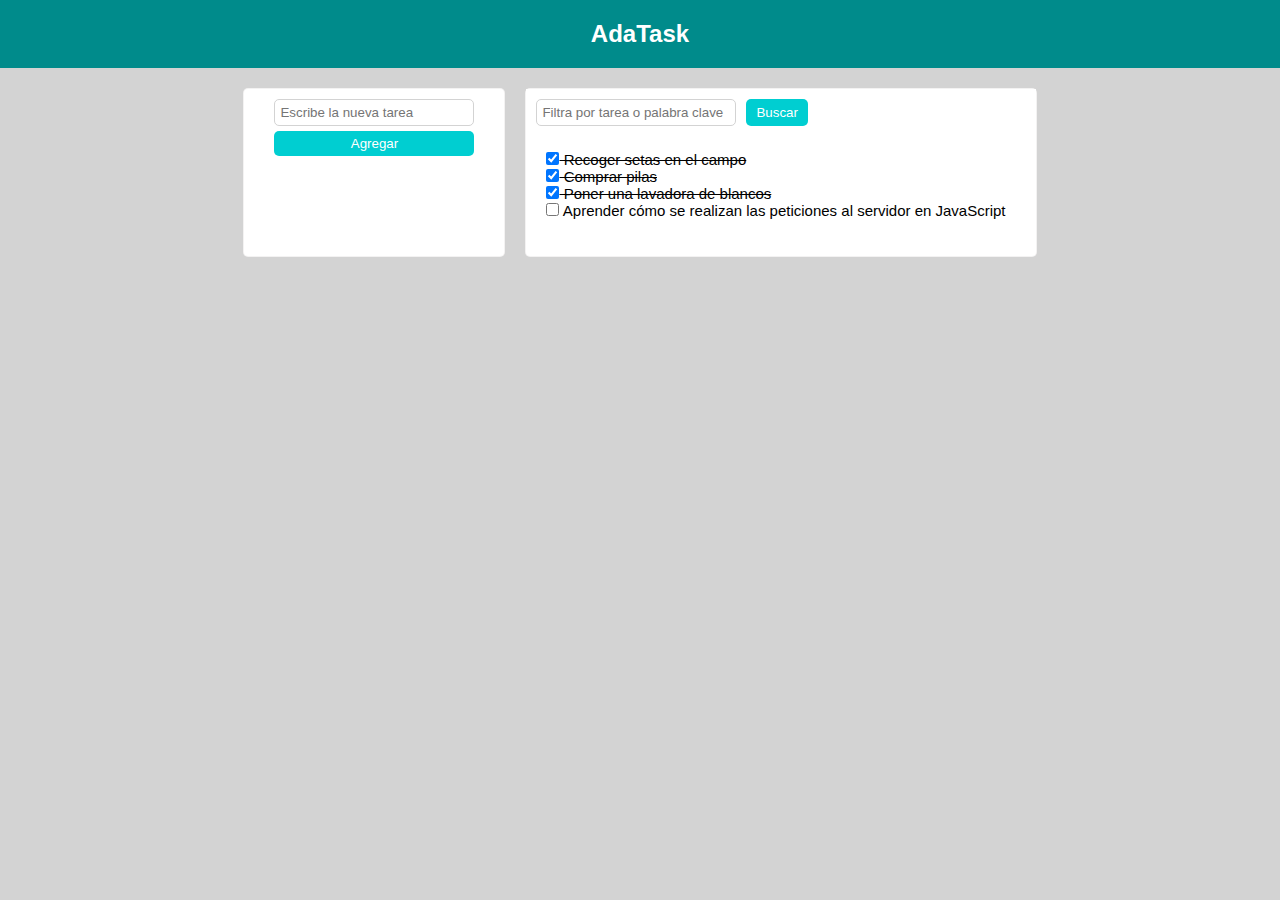
<file: Adatask/index.html>
<!DOCTYPE html>
<html lang="es">
  <head>
    <meta charset="UTF-8">
    <meta name="viewport" content="width=device-width, initial-scale=1.0">
    <link rel="stylesheet" href="./css/main.css">
    <title>AdaTask</title>
  </head>
  <body class="background">
    <header class="header">
      <h2 class="title">AdaTask</h2>
    </header>
    <section class="main-blocks">
      <div class="first-block">
        <input type="text" class="js_add input-add" placeholder="Escribe la nueva tarea">
        <button class="btn-add">Agregar</button>
      </div>
      <section class="list_container">
        <div class="second-block">
          <input class="input-search" type="text" placeholder="Filtra por tarea o palabra clave">
          <button class="js_search btn-search">Buscar</button>
        </div>
        <div>
          <ul class="task-ul"></ul>
        </div>
      </section>
    </section>
    <script src="./js/main.js"></script>
  </body>
</html>
</file>
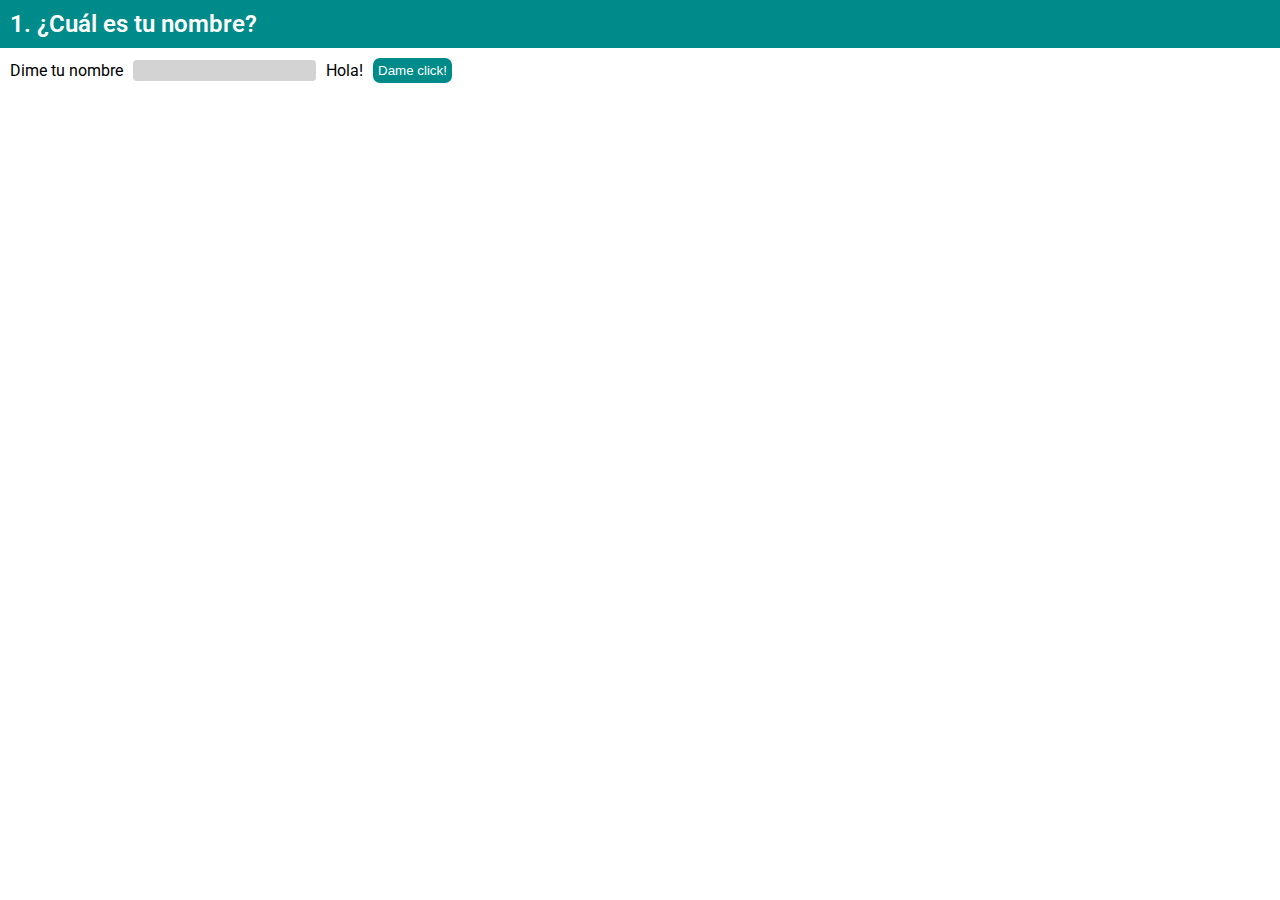
<file: 2.2 Eventos/2.2.2 Ejercicio 1 - Nombre/index.html>
<!DOCTYPE html>
<html lang="es">
  <head>
    <meta charset="UTF-8">
    <meta name="viewport" content="width=device-width, initial-scale=1.0">
    <title>Ejercicio 1 (2.2.2)</title>
    <link rel="stylesheet" href="./css/main.css"/>
    <link rel="preconnect" href="https://fonts.googleapis.com">
    <link rel="preconnect" href="https://fonts.gstatic.com" crossorigin>
    <link href="https://fonts.googleapis.com/css2?family=Roboto:ital,wght@0,100;0,300;0,400;0,500;0,700;0,900;1,100;1,300;1,400;1,500;1,700;1,900&display=swap" rel="stylesheet">
  </head>
  <body>
    <header class="header">
        <h2 class="title">1. ¿Cuál es tu nombre?</h2>
    </header>
    <form class="form">
      <label>Dime tu nombre</label>
      <input class="bar js_nameInput" type="text" name="name" id="name">
      <p class="hola js_hola">Hola!</p>
      <button class="button js_btn">Dame click!</button>
    </form>
    <script src="./js/main.js"></script>
  </body>
</html>
</file>
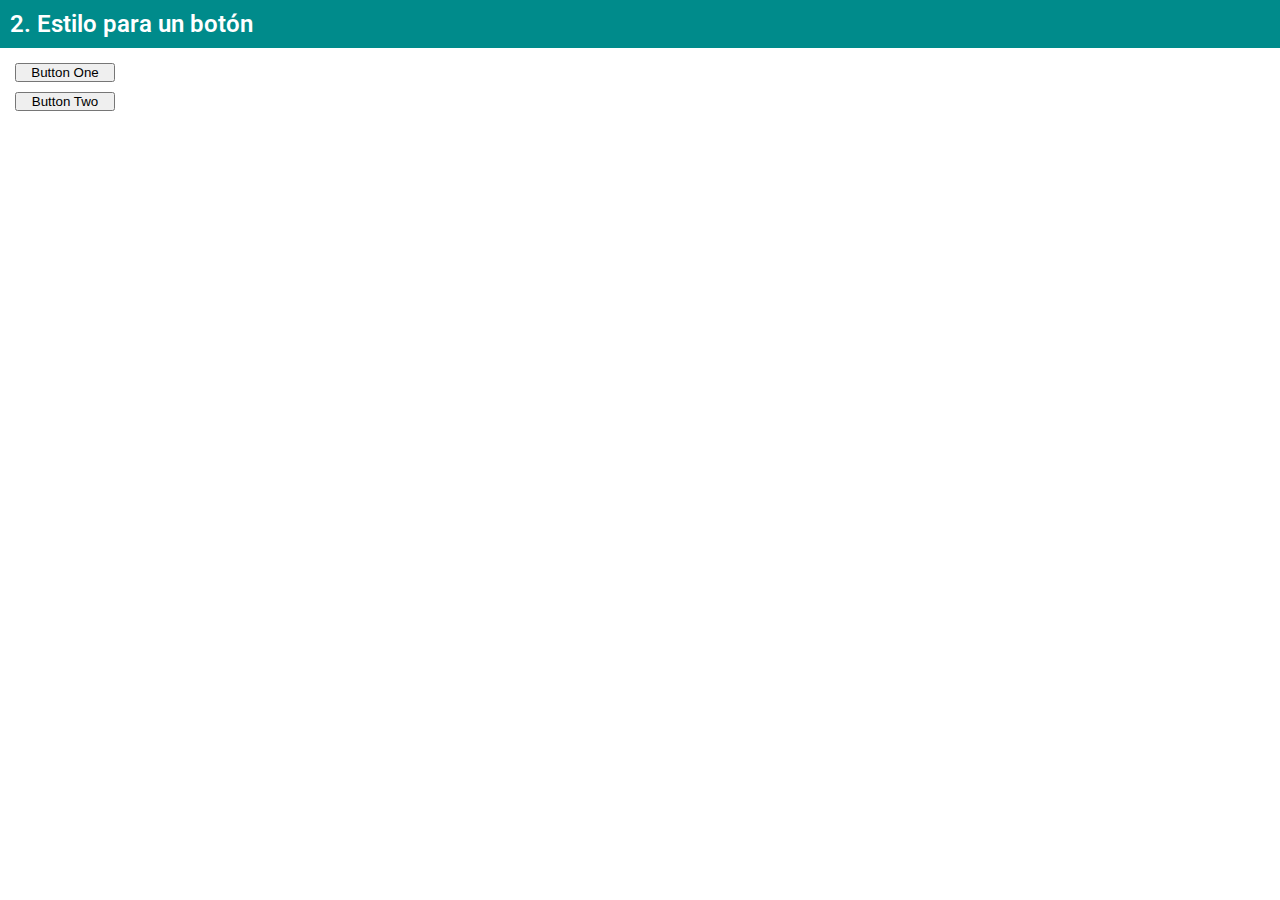
<file: 2.2 Eventos/2.2.3 Ejercicio 2 - Button/index.html>
<!DOCTYPE html>
<html lang="es">
  <head>
    <meta charset="UTF-8">
    <meta name="viewport" content="width=device-width, initial-scale=1.0">
    <link rel="stylesheet" href="./css/main.css">
    <link rel="preconnect" href="https://fonts.googleapis.com">
    <link rel="preconnect" href="https://fonts.gstatic.com" crossorigin>
    <link href="https://fonts.googleapis.com/css2?family=Roboto:ital,wght@0,100;0,300;0,400;0,500;0,700;0,900;1,100;1,300;1,400;1,500;1,700;1,900&display=swap" rel="stylesheet">
    <title>Ejercicio 2 (2.2.3)</title>
  </head>
  <body>
    <header class="header">
      <h2 class="title">2. Estilo para un botón</h2>
    </header>
    <main class="style">
      <button class="js_buttonOne">Button One</button>
      <button class="js_buttonTwo">Button Two</button>
    </main>
    <script src="./js/main.js"></script>
  </body>
</html>
</file>
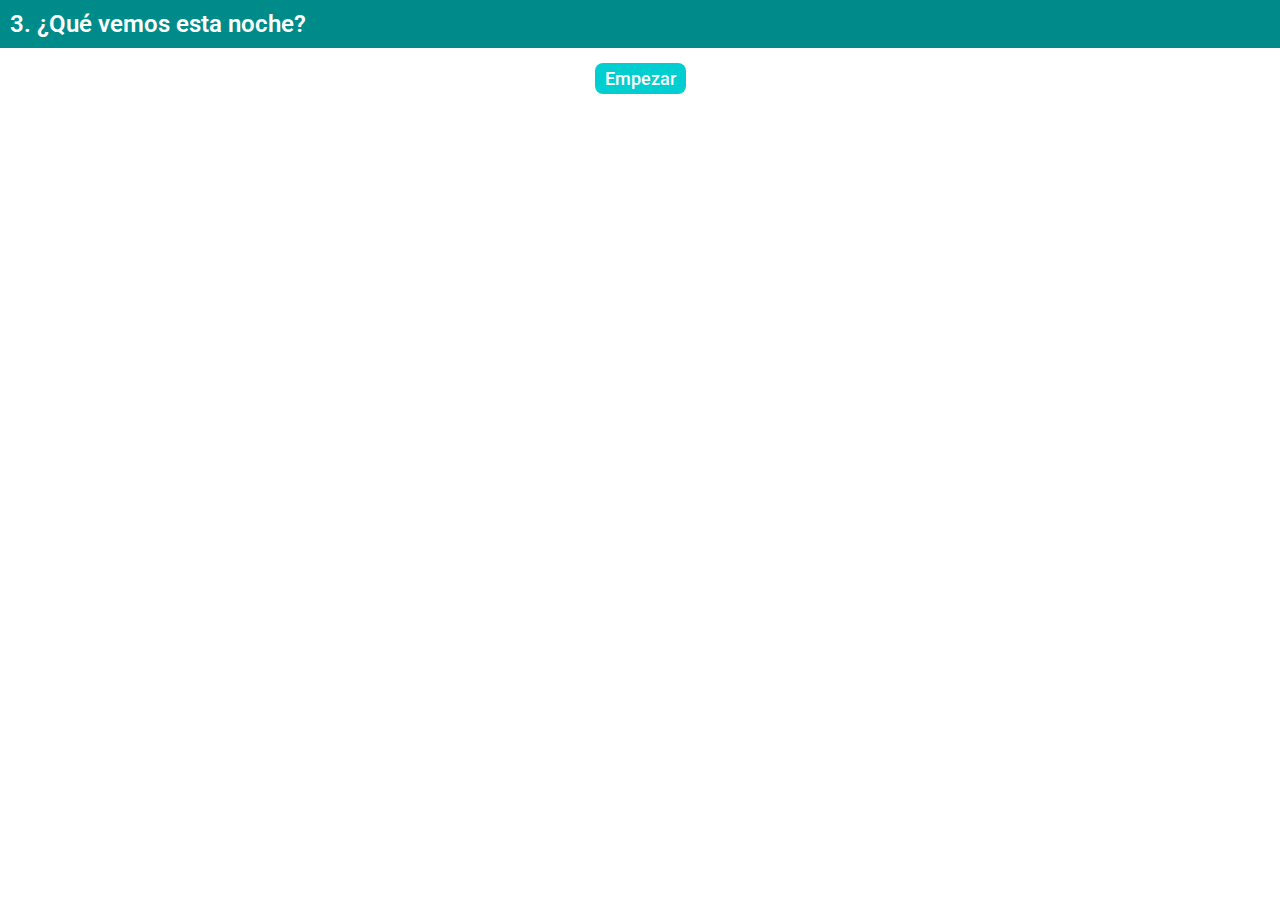
<file: 2.2 Eventos/2.2.3 Ejercicio 3 - Peliculas/index.html>
<!DOCTYPE html>
<html lang="es">
  <head>
    <meta charset="UTF-8">
    <meta name="viewport" content="width=device-width, initial-scale=1.0">
    <link rel="stylesheet" href="./css/main.css">
    <link rel="preconnect" href="https://fonts.googleapis.com">
    <link rel="preconnect" href="https://fonts.gstatic.com" crossorigin>
    <link href="https://fonts.googleapis.com/css2?family=Roboto:ital,wght@0,100;0,300;0,400;0,500;0,700;0,900;1,100;1,300;1,400;1,500;1,700;1,900&display=swap" rel="stylesheet">
    <title>Ejercicio 3 (2.2.3)</title>
  </head>
  <body>
    <header class="header">
      <h2 class="title">3. ¿Qué vemos esta noche?</h2>
    </header>
    <div class="style">
      <button class="empezar js_button">Empezar</button>
      <ul class="list js_ul">
        <li class="peli1"></li>
        <li class="peli2"></li>
        <li class="peli3"></li>
        <li class="peli4"></li>
        <li class="peli5"></li>
      </ul>
      <p class="text js_text"></p>
    </div>
    <script src="./js/main.js"></script>
  </body>
</html>
</file>
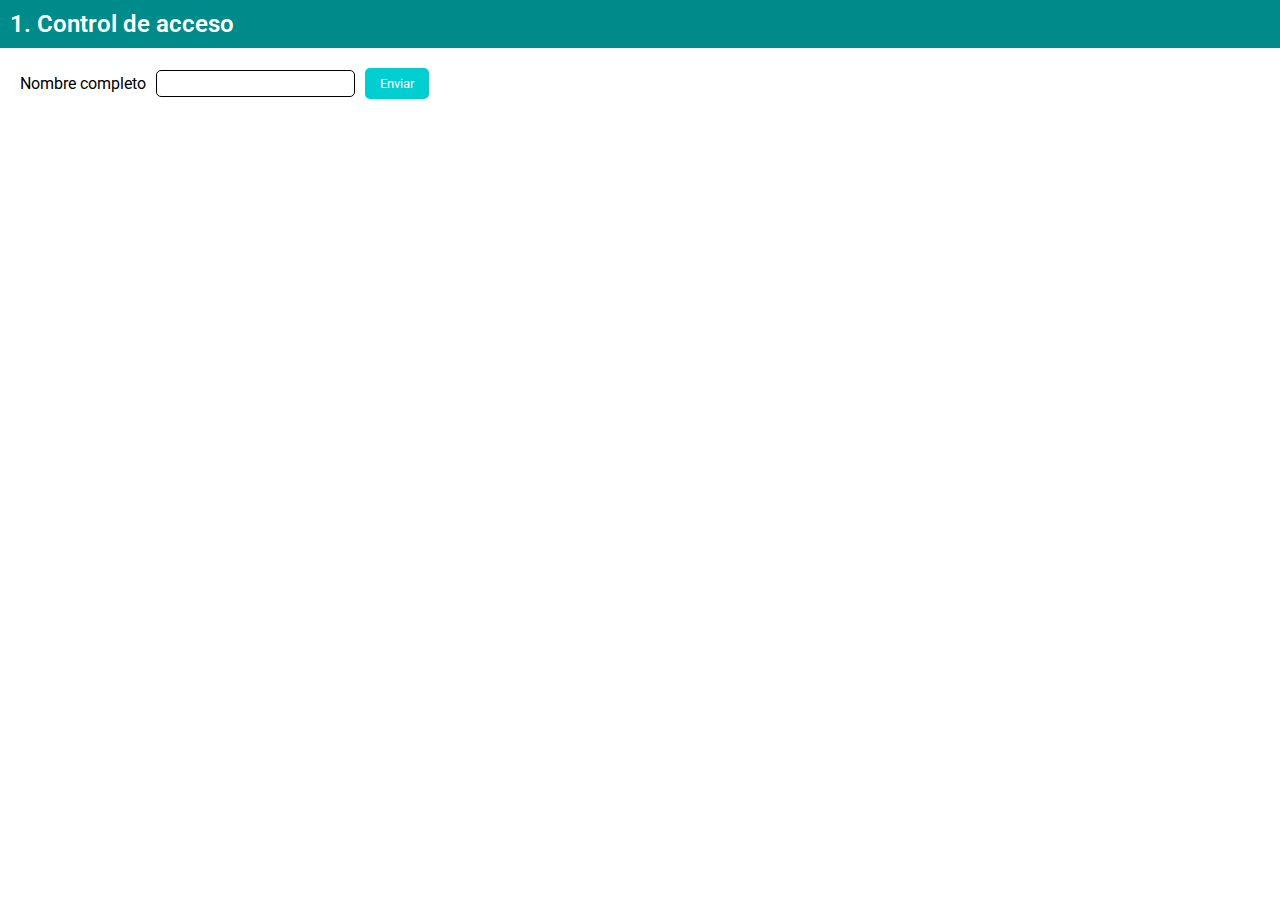
<file: 2.2 Eventos/2.3.3 Ejercicio 1 - Acceso/index.html>
<!DOCTYPE html>
<html lang="es">
  <head>
    <meta charset="UTF-8">
    <meta name="viewport" content="width=device-width, initial-scale=1.0">
    <link rel="stylesheet" href="./css/main.css">
    <link rel="preconnect" href="https://fonts.googleapis.com">
    <link rel="preconnect" href="https://fonts.gstatic.com" crossorigin>
    <link href="https://fonts.googleapis.com/css2?family=Roboto:ital,wght@0,100;0,300;0,400;0,500;0,700;0,900;1,100;1,300;1,400;1,500;1,700;1,900&display=swap" rel="stylesheet">
    <title>Ejercicio 1 (2.3.3)</title>
  </head>
  <body>
    <header class="header">
      <h2 class="title">1. Control de acceso</h2>
    </header>
    <form class="form">
      <label for="name">Nombre completo</label>
      <input class="input-name js_nombre" type="text" id="name" name="name">
      <button class="button js_btn" type="button" id="button">Enviar</button>
    </form>
    <div class="js_message text"></div>
    <script src="./js/main.js"></script>
  </body>
</html>
</file>
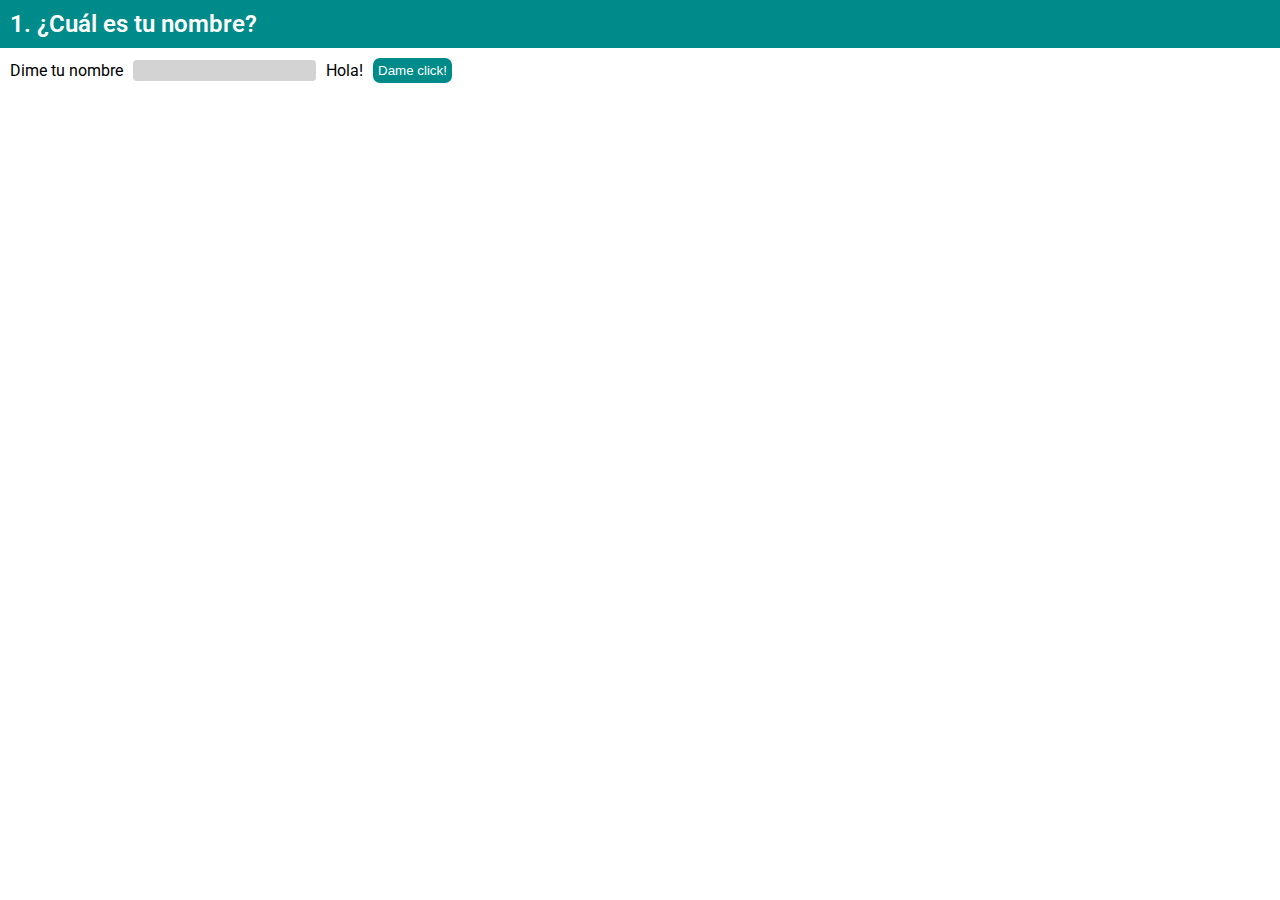
<file: 2.2.2 Escuchando eventos/Ejercicio 1 - Nombre/index.html>
<!DOCTYPE html>
<html lang="es">
  <head>
    <meta charset="UTF-8">
    <meta name="viewport" content="width=device-width, initial-scale=1.0">
    <title>Ejercicio 1</title>
    <link rel="stylesheet" href="./css/main.css"/>
    <link rel="preconnect" href="https://fonts.googleapis.com">
    <link rel="preconnect" href="https://fonts.gstatic.com" crossorigin>
    <link href="https://fonts.googleapis.com/css2?family=Roboto:ital,wght@0,100;0,300;0,400;0,500;0,700;0,900;1,100;1,300;1,400;1,500;1,700;1,900&display=swap" rel="stylesheet">
  </head>
  <body>
    <header class="header">
        <h2 class="title">1. ¿Cuál es tu nombre?</h2>
    </header>
    <form class="form">
      <label>Dime tu nombre</label>
      <input class="bar js_nameInput" type="text" name="name" id="name">
      <p class="hola js_hola">Hola!</p>
      <button class="button js_btn">Dame click!</button>
    </form>
    <script src="./js/main.js"></script>
  </body>
</html>
</file>
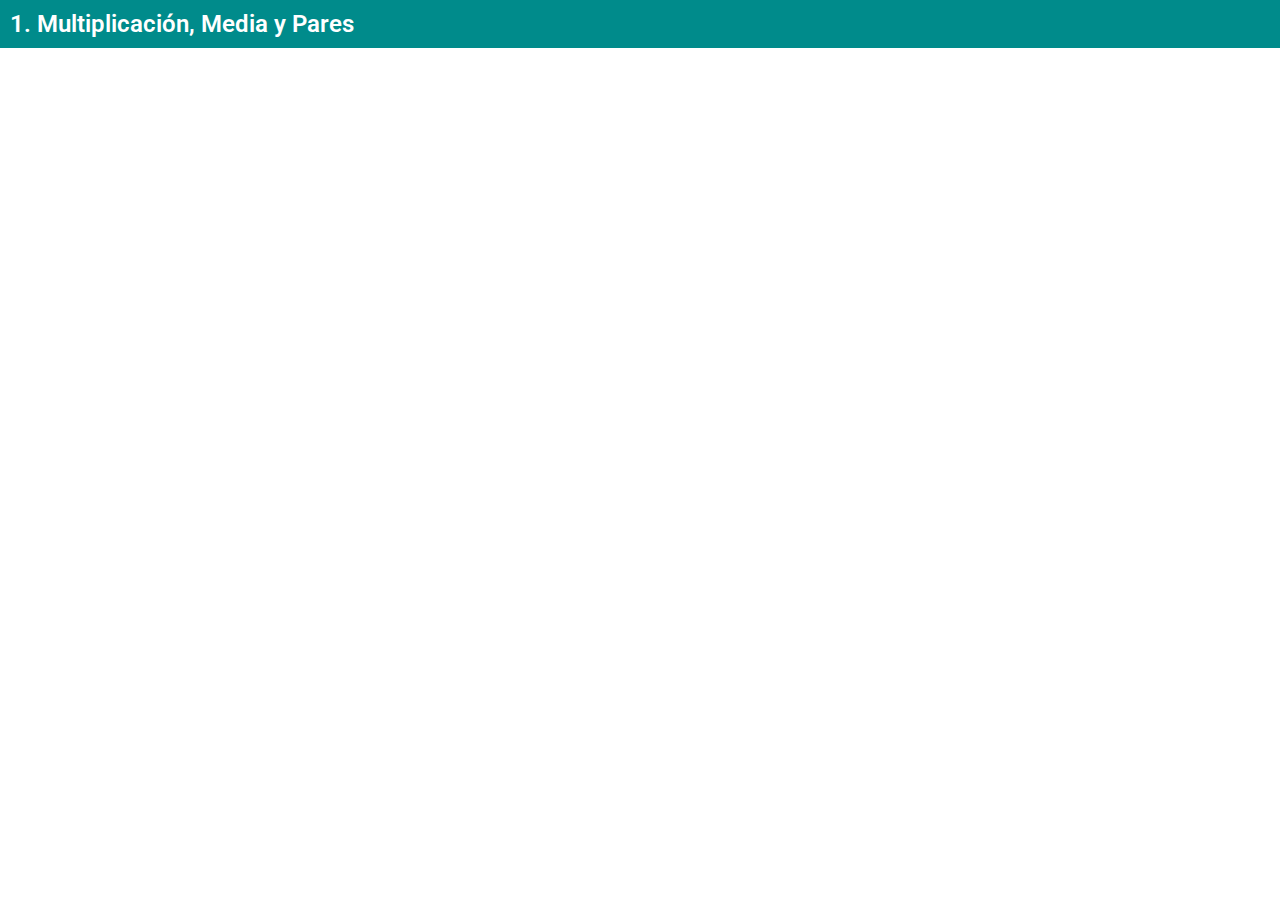
<file: 2.5 Funciones/2.5.1 Ejercicio 1 - Multiplicacion/index.html>
<!DOCTYPE html>
<html lang="es">
  <head>
    <meta charset="UTF-8">
    <meta name="viewport" content="width=device-width, initial-scale=1.0">
    <link rel="stylesheet" href="./css/main.css">
    <link rel="preconnect" href="https://fonts.googleapis.com">
    <link rel="preconnect" href="https://fonts.gstatic.com" crossorigin>
    <link href="https://fonts.googleapis.com/css2?family=Roboto:ital,wght@0,100;0,300;0,400;0,500;0,700;0,900;1,100;1,300;1,400;1,500;1,700;1,900&display=swap" rel="stylesheet">
    <title>Ejercicio 1 (2.5.1)</title>
  </head>
  <body>
    <header class="header">
      <h2 class="title">1. Multiplicación, Media y Pares</h2>
    </header>
    <p class="js_result"></p>
    <script src="./js/main.js"></script>
  </body>
</html>
</file>
<file: Adatask/css/main.css>
* {
    box-sizing: border-box;
    margin: 0;
    padding: 0;
}

.header {
    padding: 20px;
    background-color: darkcyan;
    color: white;
}

.title {
    font-family: "Roboto", sans-serif;
    font-weight: 600;
    font-style: normal;
    display: flex;
    align-items: center;
    justify-content: center;
}

.background {
    background-color: lightgray;
}

.main-blocks {
    display: flex;
    gap: 20px;
    align-items: stretch;
    justify-content: center;
    margin-top: 20px;
}

.first-block {
    display: flex;
    flex-direction: column;
    background-color: white;
    padding-bottom: 100px;
    padding-top: 10px;
    padding-inline: 30px;
    gap: 5px;
    border-radius: 5px;
    border: 1px solid rgba(134, 132, 132, 0.1);
}

.second-block {
    display: flex;
    background-color: white;
    padding: 10px 100px 10px 10px;
    gap: 10px
}

.list_container {
    font-family: "Roboto", sans-serif;
    font-weight: 200;
    font-style: normal;
    font-size: 15px;
    display: flex;
    flex-direction: column;
    background-color: white;
    gap: 5px;
    border-radius: 5px;
    border: 1px solid rgba(134, 132, 132, 0.1);
  }

.btn-add, .btn-search {
    background-color: darkturquoise;
    padding: 5px 10px;
    border-radius: 5px;
    border: none;
    color: white;
    cursor: pointer;
}

.input-search, .input-add {
    width: 200px;
    border-radius: 5px;
    border: solid 1px;
    border-color: lightgray;
    padding: 5px;
}

  .task-ul {
    list-style-type: none;
    padding: 10px 30px 20px 20px;
}
  
  li:has(input:checked) {
    text-decoration: line-through;
  }
</file>
<file: 2.2 Eventos/2.2.2 Ejercicio 1 - Nombre/css/main.css>
* {
    box-sizing: border-box;
    margin: 0;
    padding: 0;
}

.header {
    padding: 10px;
    background-color: darkcyan;
    color: white;
}

.title {
    font-family: "Roboto", sans-serif;
    font-weight: 600;
    font-style: normal;
}

.form {
    font-family: "Roboto", sans-serif;
    font-weight: 400;
    font-style: normal;
    display: inline-flex;
    align-items: center;
    justify-content: flex-start;
    padding: 10px;
    gap: 10px;
}

.hola {
    display: inline-flex;
    width: auto;
}

.bar {
    background-color: lightgray;
    border: none;
    border-radius: 4px;
    padding: 3px;
    display: inline-flex;
    width: auto;
}

.button {
    padding: 5px;
    background-color: darkcyan;
    border: none;
    color: white;
    border-radius: 7px;
    display: inline-flex;
    width: auto;
    cursor: pointer;
}

.button:hover {
    background-color:darkturquoise;
}
</file>
<file: 2.2 Eventos/2.2.3 Ejercicio 2 - Button/css/main.css>
* {
    box-sizing: border-box;
    margin: 0;
    padding: 0;
}

.header {
    padding: 10px;
    background-color: darkcyan;
    color: white;
}

.title {
    font-family: "Roboto", sans-serif;
    font-weight: 600;
    font-style: normal;
}

.style {
    margin: 15px;
    display: flex;
    flex-direction: column;
    width: 100px;
    gap: 10px;
}

.button {
    padding: 5px;
    border-radius: 5px;
    border: none;
    background-color:darkturquoise;
    color: white;
    font-family: "Roboto", serif;
    font-weight: 500;
    font-style: normal;
    cursor: pointer;
}
</file>
<file: 2.2 Eventos/2.2.3 Ejercicio 3 - Peliculas/css/main.css>
* {
    box-sizing: border-box;
    margin: 0;
    padding: 0;
}

.header {
    padding: 10px;
    background-color: darkcyan;
    color: white;
}

.title {
    font-family: "Roboto", sans-serif;
    font-weight: 600;
    font-style: normal;
}

.style {
    display: flex;
    flex-direction: column;
    justify-content: center;
    align-items: center;
}

.empezar {
    font-family: "Roboto", serif;
    font-weight: 500;
    font-style: normal;
    font-size: 18px;
    margin: 15px;
    padding-inline: 10px;
    padding-block: 5px;
    border-radius: 8px;
    border: none;
    background-color: darkturquoise;
    color: white;
}

.empezar:hover {
    background-color: darkcyan;
}

.list {
    font-family: "Roboto", serif;
    font-weight: 400;
    font-style: normal;
    font-size: 18px;
    list-style-type: none;
    text-align: center;
}

li {
    margin-bottom: 3px;
}

.text {
    font-family: "Roboto", serif;
    font-weight: 400;
    font-style: normal;
    font-size: 20px;;
    margin-top: 18px;
    color: darkcyan;
}
</file>
<file: 2.2 Eventos/2.3.3 Ejercicio 1 - Acceso/css/main.css>
* {
    box-sizing: border-box;
    margin: 0;
    padding: 0;
}

.header {
    padding: 10px;
    background-color: darkcyan;
    color: white;
}

.title {
    font-family: "Roboto", sans-serif;
    font-weight: 600;
    font-style: normal;
}

.form {
    font-family: "Roboto", sans-serif;
    font-weight: 400;
    font-style: normal;
    margin: 20px;
    align-items: center;
    display: flex;
    gap: 10px;
}

.input-name {
    font-family: "Roboto", sans-serif;
    font-weight: 400;
    font-style: normal;
    padding-inline: 10px;
    padding-block: 5px;
    border-radius: 5px;
    border: solid 1px;
}

.button {
    font-family: "Roboto", sans-serif;
    font-weight: 400;
    font-style: normal;
    padding-inline: 15px;
    padding-block: 8px;
    background-color: darkturquoise;
    color: white;
    border: none;
    border-radius: 5px;
}

.button:hover {
    background-color: darkcyan;
}

.text {
    font-family: "Roboto", sans-serif;
    font-weight: 600;
    font-style: normal;
    margin: 20px;
}
</file>
<file: 2.2.2 Escuchando eventos/Ejercicio 1 - Nombre/css/main.css>
* {
    box-sizing: border-box;
    margin: 0;
    padding: 0;
}

.header {
    padding: 10px;
    background-color: darkcyan;
    color: white;
}

.title {
    font-family: "Roboto", sans-serif;
    font-weight: 600;
    font-style: normal;
}

.form {
    font-family: "Roboto", sans-serif;
    font-weight: 400;
    font-style: normal;
    display: inline-flex;
    align-items: center;
    justify-content: flex-start;
    padding: 10px;
    gap: 10px;
}

.hola {
    display: inline-flex;
    width: auto;
}

.bar {
    background-color: lightgray;
    border: none;
    border-radius: 4px;
    padding: 3px;
    display: inline-flex;
    width: auto;
}

.button {
    padding: 5px;
    background-color: darkcyan;
    border: none;
    color: white;
    border-radius: 7px;
    display: inline-flex;
    width: auto;
    cursor: pointer;
}

.button:hover {
    background-color:darkturquoise;
}
</file>
<file: 2.5 Funciones/2.5.1 Ejercicio 1 - Multiplicacion/css/main.css>
* {
    box-sizing: border-box;
    margin: 0;
    padding: 0;
}

.header {
    padding: 10px;
    background-color: darkcyan;
    color: white;
}

.title {
    font-family: "Roboto", sans-serif;
    font-weight: 600;
    font-style: normal;
}
</file>
